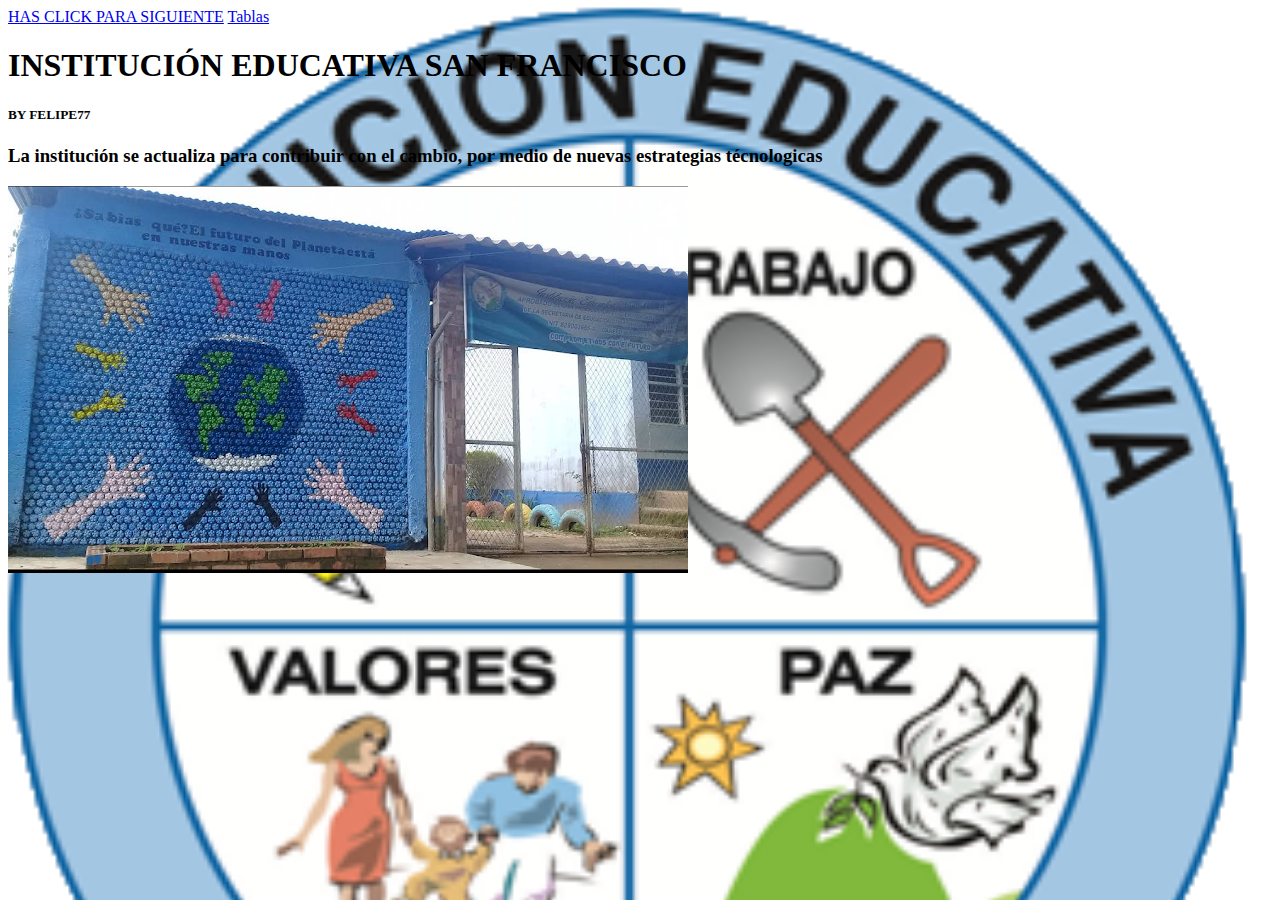
<file: index.html>
<!DOCTYPE html>
<html lang="en">
<head>
    <meta charset="UTF-8">
    <meta http-equiv="X-UA-Compatible" content="IE=edge">
    <meta name="viewport" content="width=device-width, initial-scale=1.0">
    <link rel="stylesheet" href="css/style.css">
    <title>Document</title>
</head>
<body>
    <a href="html/subpagina.html">HAS CLICK PARA SIGUIENTE</a>
    <a href="html/tablas.html">Tablas</a>

    <h1>INSTITUCIÓN EDUCATIVA SAN FRANCISCO</h1>
    <h5>BY FELIPE77</h5>
    <h3>La institución se actualiza para
     contribuir con el cambio, por medio de nuevas estrategias técnologicas
    </h3>
    <img src="img/entrada1.png" alt="4.0">

    
</body>
</html>
</file>
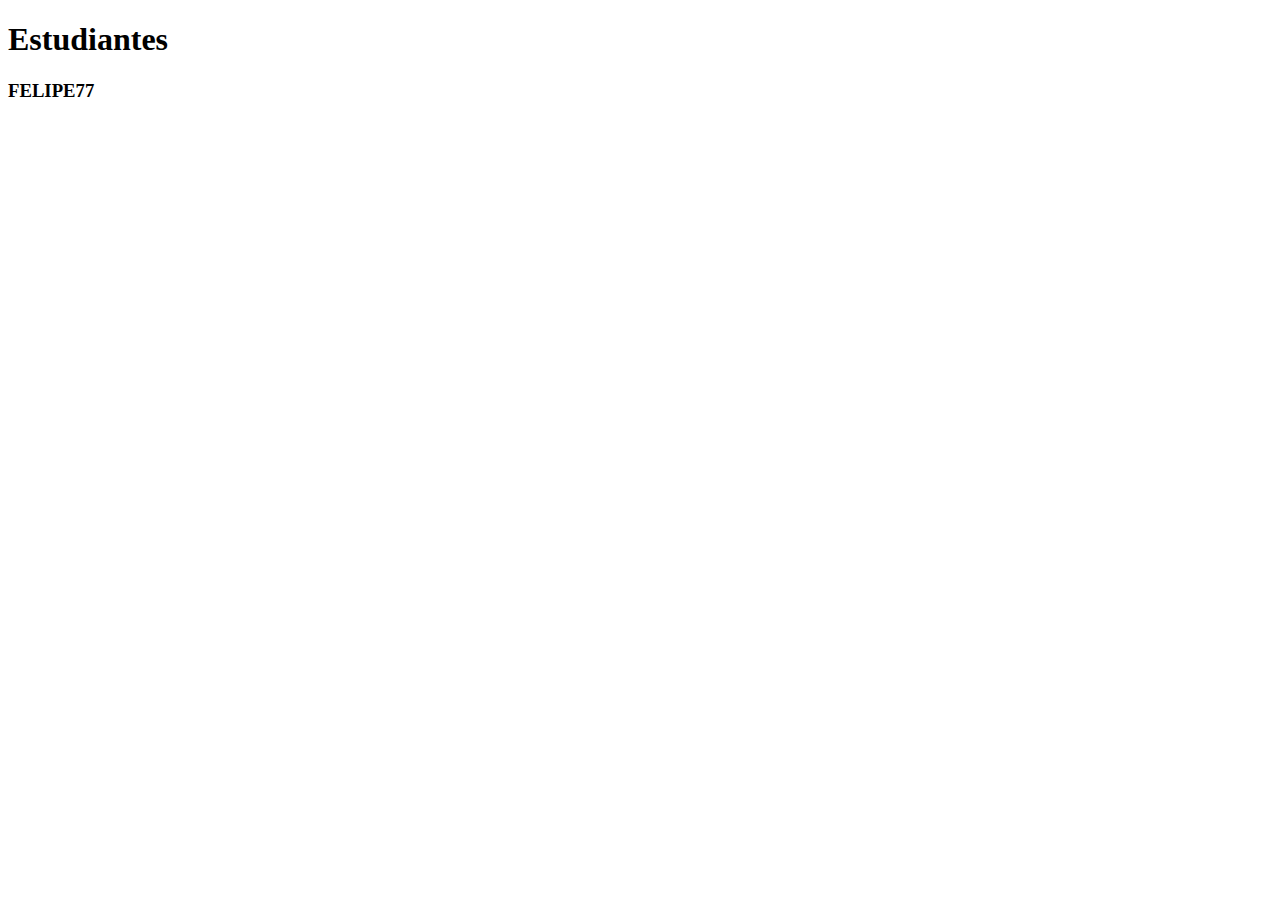
<file: html/subpagina.html>
<!DOCTYPE html>
<html lang="en">
<head>
    <meta charset="UTF-8">
    <meta http-equiv="X-UA-Compatible" content="IE=edge">
    <meta name="viewport" content="width=device-width, initial-scale=1.0">
    <title>Document</title>
</head>
<body>
    <h1>Estudiantes</h1>
    <h3>FELIPE77</h3>
</body>
</html>
</file>
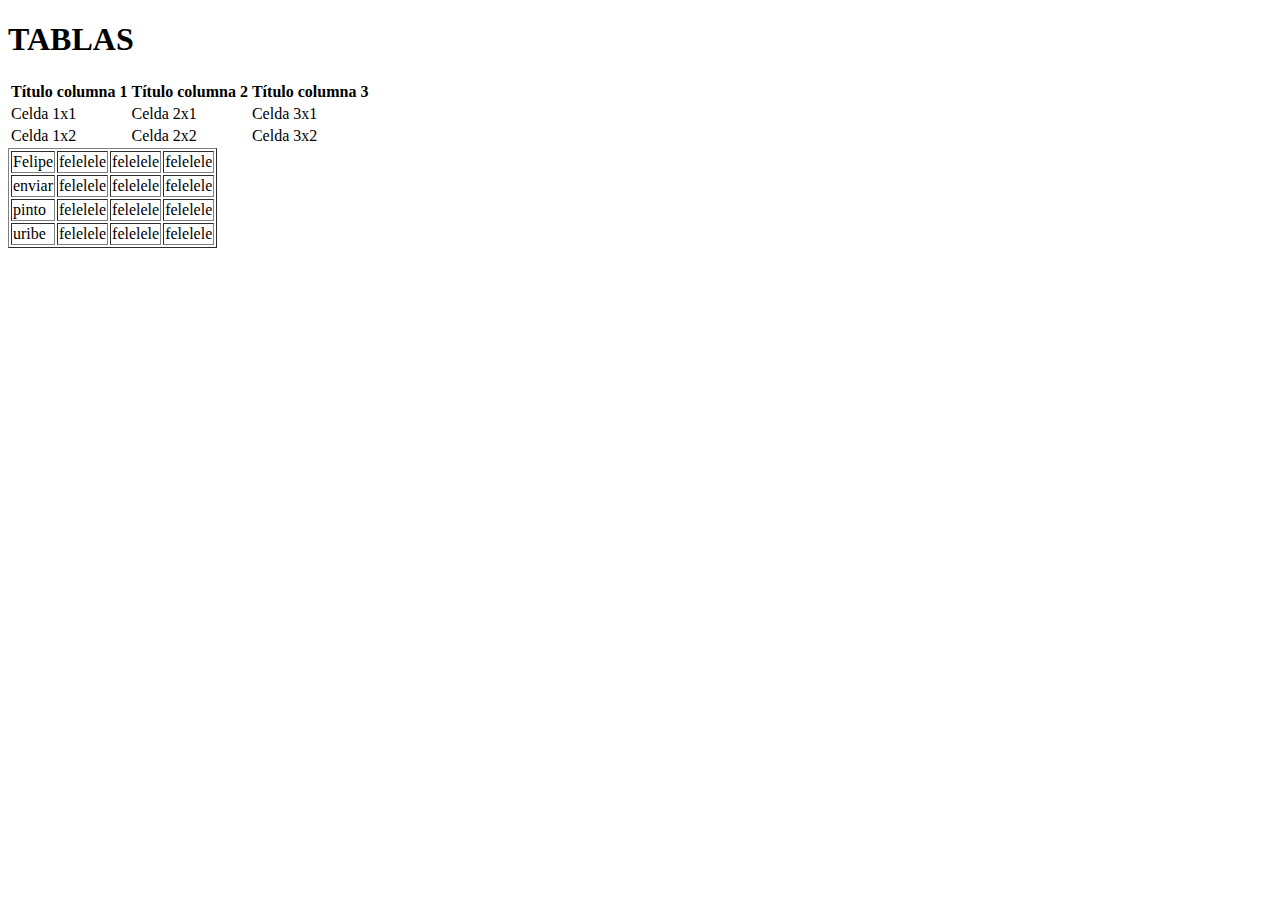
<file: html/tablas.html>
<!DOCTYPE html>
<html lang="en">
<head>
    <meta charset="UTF-8">
    <meta http-equiv="X-UA-Compatible" content="IE=edge">
    <meta name="viewport" content="width=device-width, initial-scale=1.0">
    <title>Document</title>
</head>
<body>
    <h1>TABLAS</h1>
    <table>
        <!-- Cabecera -->
        <tr>
          <th>Título columna 1</th>
          <!-- Celda de cabecera de la columna 1 -->
          <th>Título columna 2</th>
          <!-- Celda de cabecera de la columna 2 -->
          <th>Título columna 3</th>
          <!-- Celda de cabecera de la columna 3 -->
        </tr>
        <!-- Primera fila -->
        <tr>
          <td>Celda 1x1</td>
          <!-- Primera celda de la primera fila -->
          <td>Celda 2x1</td>
          <!-- Segunda celda de la primera fila -->
          <td>Celda 3x1</td>
          <!-- Tercera celda de la primera fila -->
        </tr>
        <!-- Segunda fila -->
        <tr>
          <td>Celda 1x2</td>
          <!-- Primera celda de la segunda fila -->
          <td>Celda 2x2</td>
          <!-- Segunda celda de la segunda fila -->
          <td>Celda 3x2</td>
          <!-- Tercera celda de la segunda fila -->
        </tr>
      </table>


      <table>
        <table border="1"> <head></head>
      <body>
        <tr>
            <td>Felipe</td>
            <td>felelele</td>
            <td>felelele</td>
            <td>felelele</td>
        </tr>
        <tr>
            <td>enviar</td>
            <td>felelele</td>
            <td>felelele</td>
            <td>felelele</td>
        </tr>

        <tr>
            <td>pinto</td>
            <td>felelele</td>
            <td>felelele</td>
            <td>felelele</td>
        </tr>
        <tr>
            <td>uribe</td>
            <td>felelele</td>
            <td>felelele</td>
            <td>felelele</td>
        </tr>
      </body></table>
</body>
</html>
</file>
<file: css/style.css>
body {
        background-image: -moz-radial-gradient();
        background-attachment: fixed;
        background-color: aqua;
        background-image:url(/img/escudoi.png);
        background-repeat: no-repeat;
        background-size: cover;
        }
</file>
